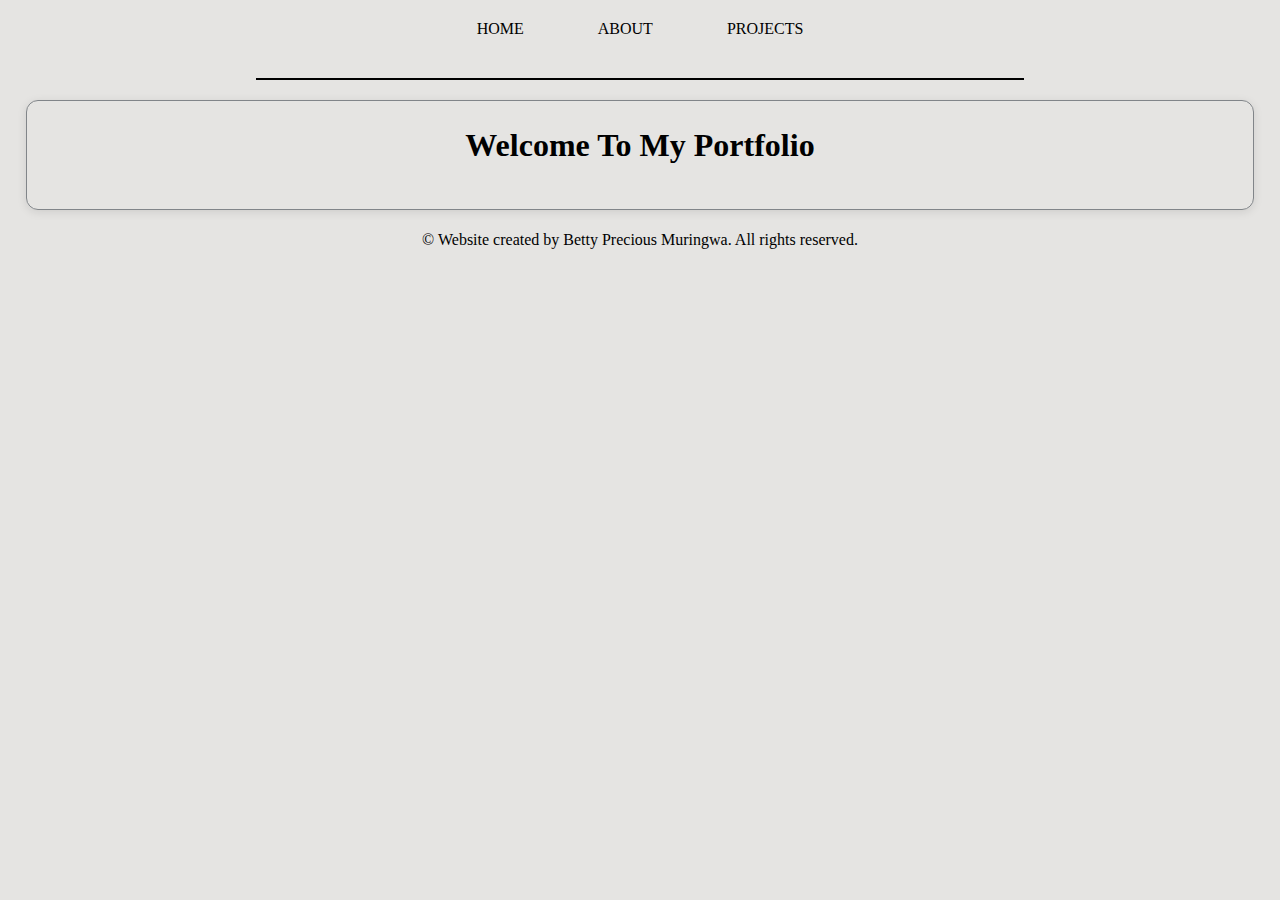
<file: index.html>
<!DOCTYPE html>
<html lang="en">
<head>
    <meta charset="UTF-8">
    <meta name="viewport" content="width=device-width, initial-scale=1.0">
    <link rel="stylesheet" href="style.css">
    <title>HOME</title>
</head>
    <body>
 <div id="nav"></div>

    <script>
        fetch('nav.html')
            .then(response => response.text())
            .then(data => {
                document.getElementById('nav').innerHTML = data;
            })
            .catch(error => console.error('Error loading the nav:', error));
    </script>
        
          <div class="wrapper"> <!--page container-->
          <h1>Welcome To My Portfolio</h1> <br>
        
    <!-- Other homepage content -->

          
      </div>     <!--end of wrapper -->

        <div id="footer"></div>

    <script>
        fetch('footer.html')
            .then(response => response.text())
            .then(data => {
                document.getElementById('footer').innerHTML = data;
            })
            .catch(error => console.error('Error loading the footer:', error));
    </script>
</body>
</html>
</file>
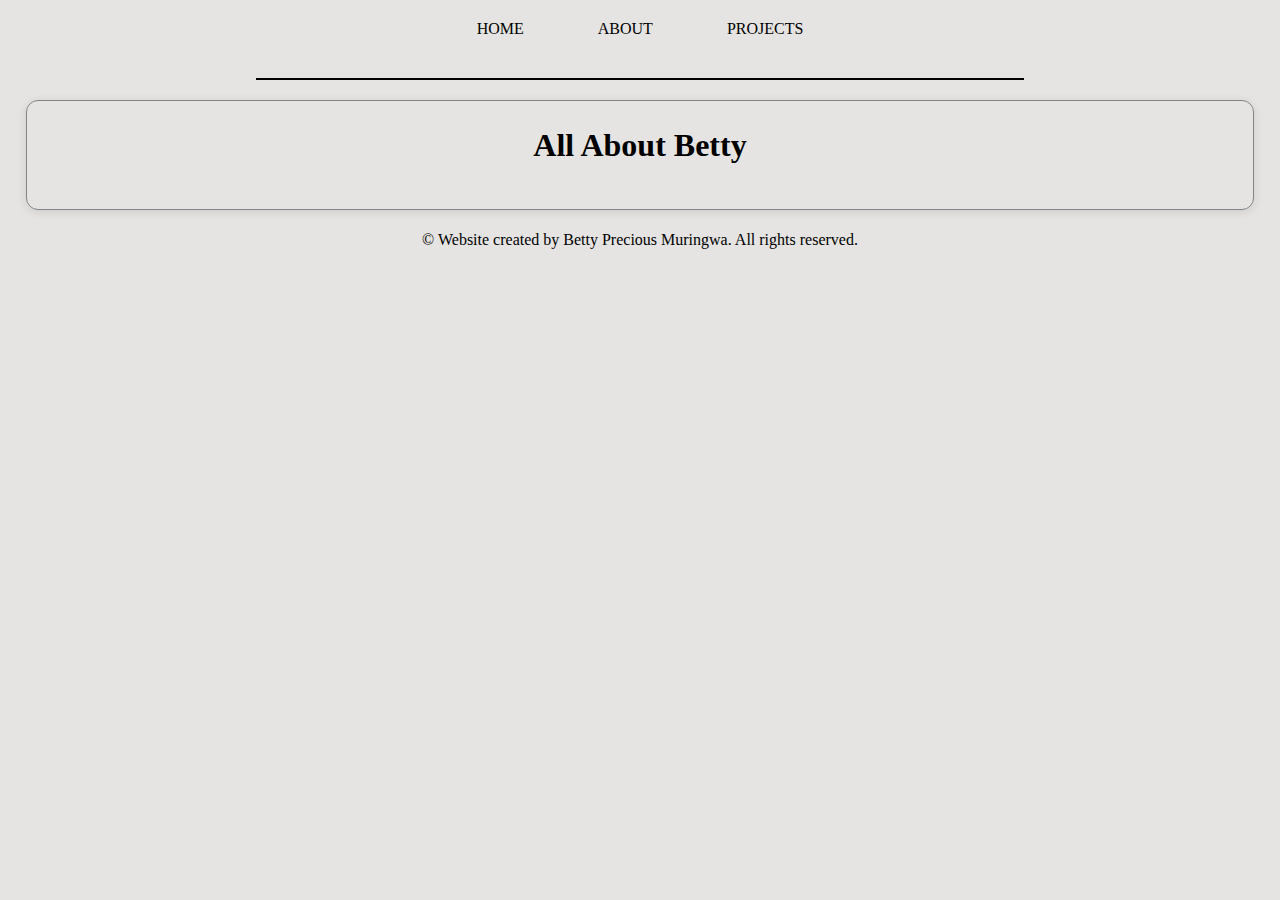
<file: about.html>
<!DOCTYPE html>
<html lang="en">
<head>
    <meta charset="UTF-8">
    <meta name="viewport" content="width=device-width, initial-scale=1.0">
    <link rel="stylesheet" href="style.css">
    <title>ABOUT</title>
</head>
    <body>
 <div id="nav"></div>

    <script>
        fetch('nav.html')
            .then(response => response.text())
            .then(data => {
                document.getElementById('nav').innerHTML = data;
            })
            .catch(error => console.error('Error loading the nav:', error));
    </script>

          <div class="wrapper"> <!--page container-->
          <h1>All About Betty</h1> <br>
        
    <!-- Other homepage content -->

          
      </div>     <!--end of wrapper -->

        <div id="footer"></div>

    <script>
        fetch('footer.html')
            .then(response => response.text())
            .then(data => {
                document.getElementById('footer').innerHTML = data;
            })
            .catch(error => console.error('Error loading the footer:', error));
    </script>
        
</body>
</html>
</file>
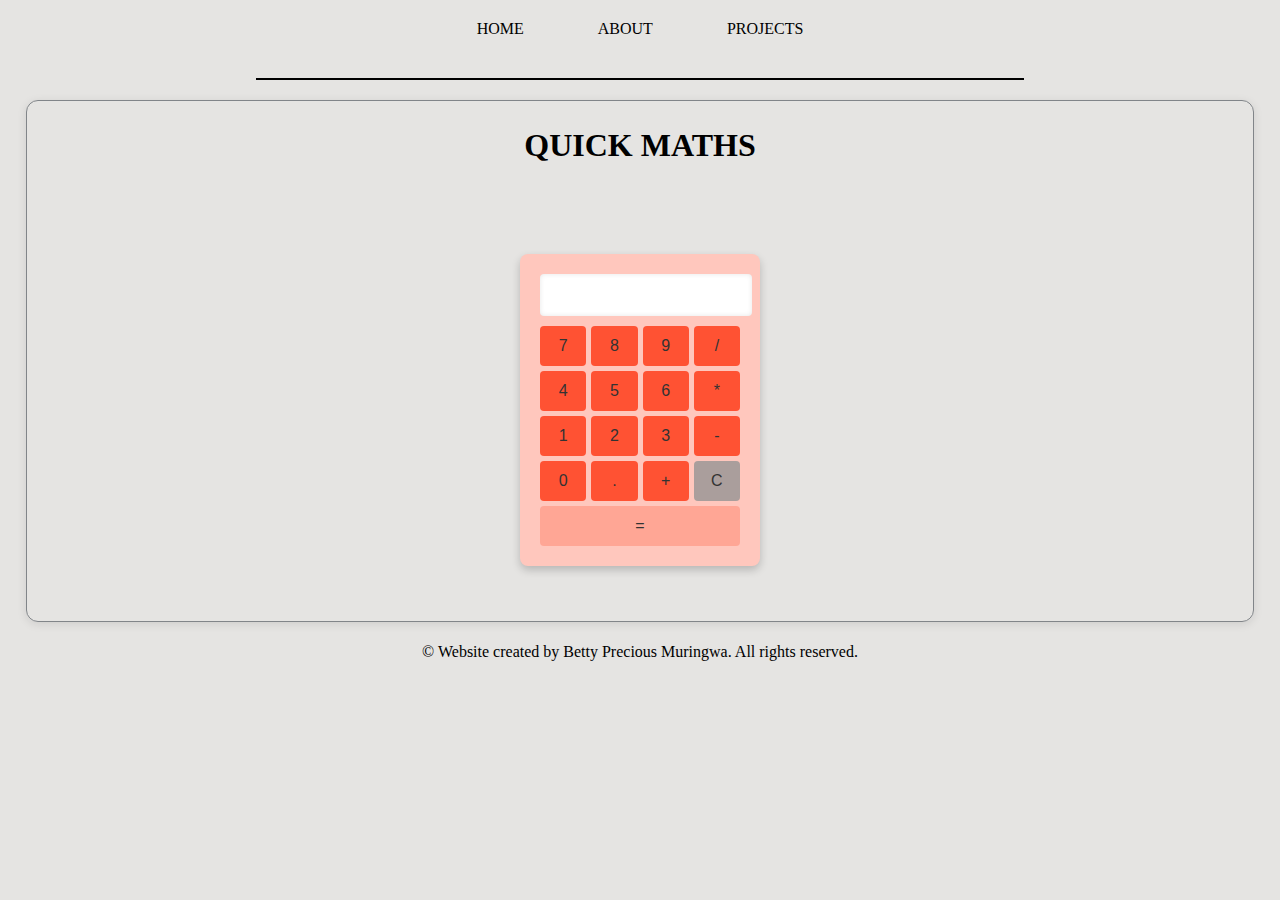
<file: calculator.html>
<!DOCTYPE html>
<html lang="en">
<head>
    <meta charset="UTF-8">
    <meta name="viewport" content="width=device-width, initial-scale=1.0">
    <link rel="stylesheet" href="style.css">
      <script src="script.js" defer></script> <!-- Link to external JS file -->
    <title>CALCULATOR</title>
</head>
    <body>
 <div id="nav"></div>

    <script>
        fetch('nav.html')
            .then(response => response.text())
            .then(data => {
                document.getElementById('nav').innerHTML = data;
            })
            .catch(error => console.error('Error loading the nav:', error));
    </script>

          <div class="wrapper"> <!--page container-->
          <h1>QUICK MATHS</h1> <br>
        
    <!-- Other homepage content -->
              <div class="calculator">
    <input type="text" id="display" class="display" disabled>
    <div class="buttons">
        <button class="button" onclick="appendToDisplay('7')">7</button>
        <button class="button" onclick="appendToDisplay('8')">8</button>
        <button class="button" onclick="appendToDisplay('9')">9</button>
        <button class="button" onclick="appendToDisplay('/')">/</button>
        
        <button class="button" onclick="appendToDisplay('4')">4</button>
        <button class="button" onclick="appendToDisplay('5')">5</button>
        <button class="button" onclick="appendToDisplay('6')">6</button>
        <button class="button" onclick="appendToDisplay('*')">*</button>
        
        <button class="button" onclick="appendToDisplay('1')">1</button>
        <button class="button" onclick="appendToDisplay('2')">2</button>
        <button class="button" onclick="appendToDisplay('3')">3</button>
        <button class="button" onclick="appendToDisplay('-')">-</button>
        
        <button class="button" onclick="appendToDisplay('0')">0</button>
        <button class="button" onclick="appendToDisplay('.')">.</button>
        <button class="button" onclick="appendToDisplay('+')">+</button>
        <button class="button clear" onclick="clearDisplay()">C</button>
        
        <button class="button equal" onclick="calculate()">=</button>
    </div>
</div>


          
      </div>     <!--end of wrapper -->
        <div id="footer"></div>

    <script>
        fetch('footer.html')
            .then(response => response.text())
            .then(data => {
                document.getElementById('footer').innerHTML = data;
            })
            .catch(error => console.error('Error loading the footer:', error));
    </script>
</body>
</html>
</file>
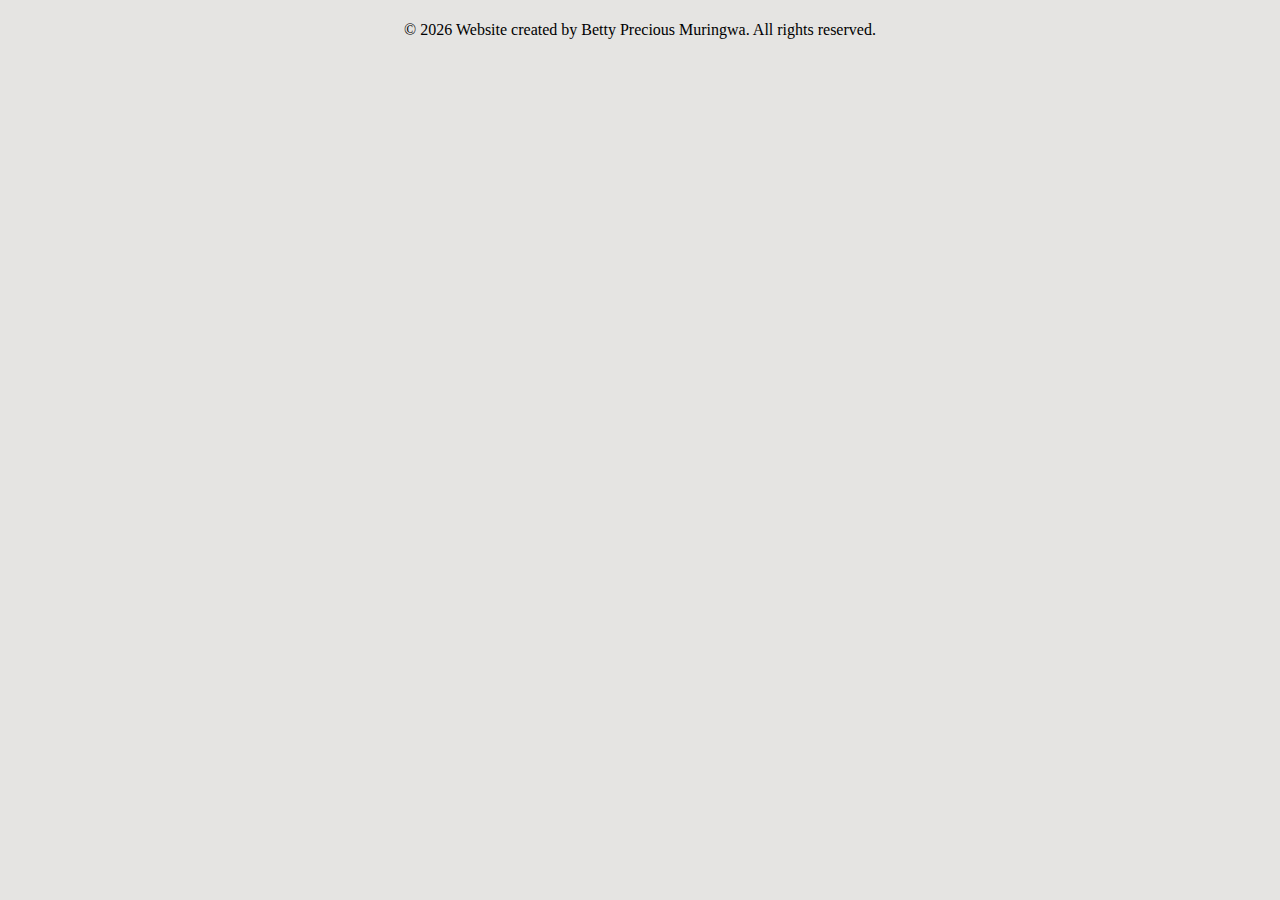
<file: footer.html>
<!DOCTYPE html>
<html lang="en">
<head>
    <meta charset="UTF-8">
    <meta name="viewport" content="width=device-width, initial-scale=1.0">
    <link rel="stylesheet" href="style.css">
    <title>BPORTFOLIO</title>
</head>
<body>
    
     <footer>
        <p class="footer">&copy; <span id="current-year"></span> Website created by Betty Precious Muringwa. All rights reserved.</p>
    </footer>

    <script>
        // Get the current year and display it in the footer
        document.getElementById('current-year').textContent = new Date().getFullYear();
    </script>
  
</body>
</html>
</file>
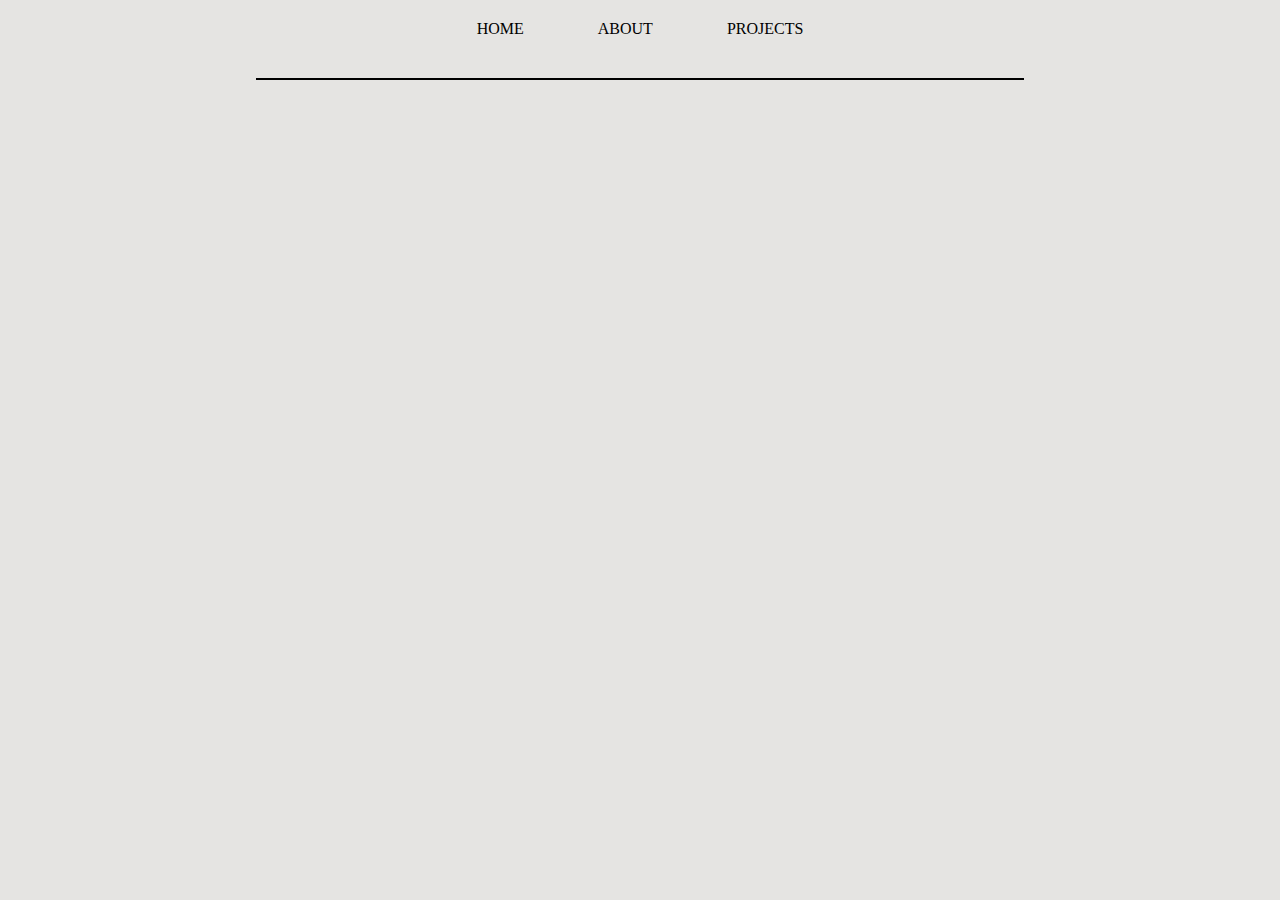
<file: nav.html>
<!DOCTYPE html>
<html lang="en">
<head>
    <meta charset="UTF-8">
    <meta name="viewport" content="width=device-width, initial-scale=1.0">
    <link rel="stylesheet" href="style.css">
    <title>BPORTFOLIO</title>
</head>
<body>
    <nav>
        <a href="index.html">HOME</a>
              <a href="about.html">ABOUT</a>
              <a href="projects.html">PROJECTS</a>
            
    </nav>
<hr class="navline">
       <script>
        // Get all links
        const links = document.querySelectorAll('nav a');

        // Add click event listener to each link
        links.forEach(link => {
            link.addEventListener('click', function() {
                // Remove 'active' class from all links
                links.forEach(l => l.classList.remove('active'));
                // Add 'active' class to the clicked link
                this.classList.add('active');
            });
        });
    </script> 
</body>
</html>
</file>
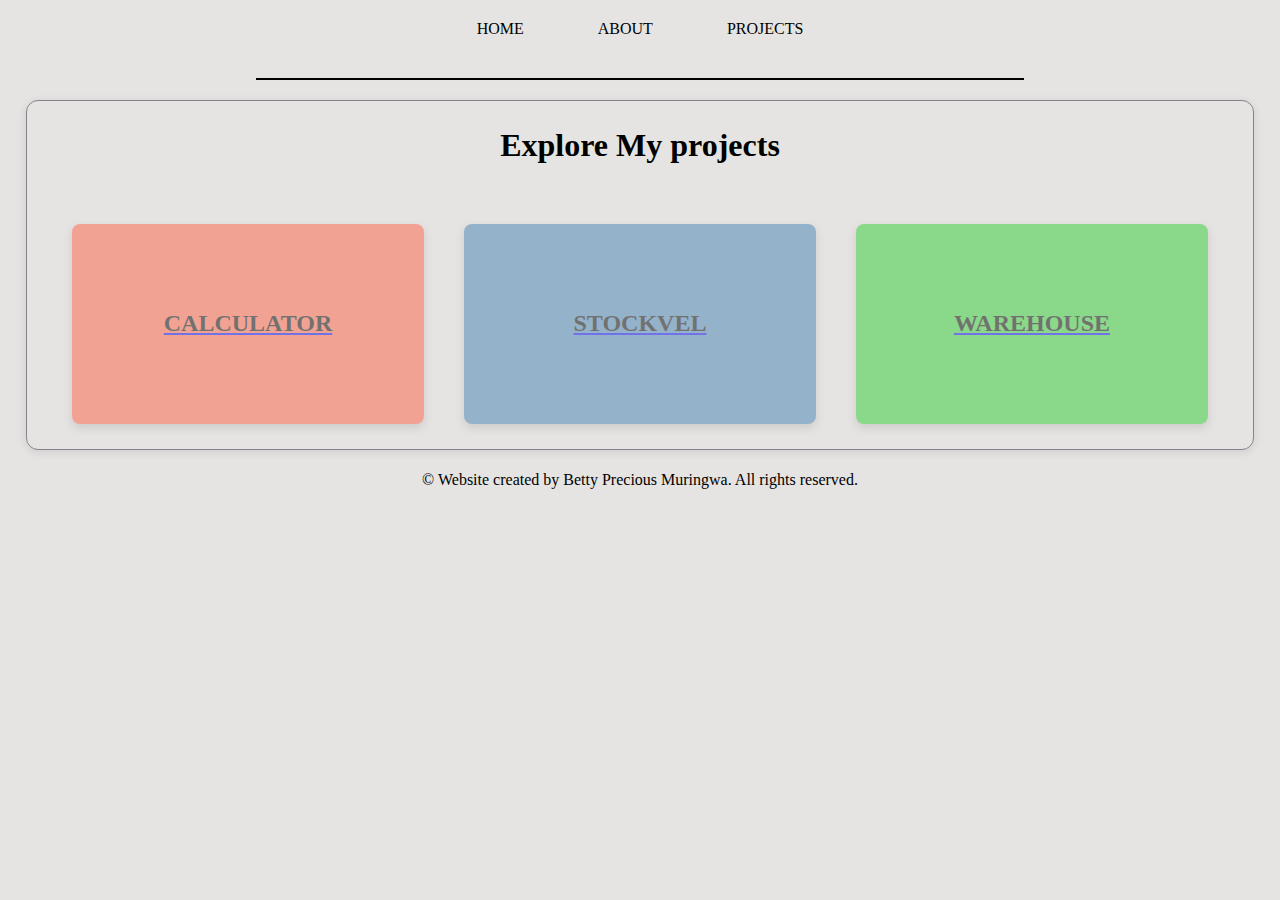
<file: projects.html>
<!DOCTYPE html>
<html lang="en">
<head>
    <meta charset="UTF-8">
    <meta name="viewport" content="width=device-width, initial-scale=1.0">
    <link rel="stylesheet" href="style.css">
    <title>HOME</title>
</head>
    <body>
 <div id="nav"></div>

    <script>
        fetch('nav.html')
            .then(response => response.text())
            .then(data => {
                document.getElementById('nav').innerHTML = data;
            })
            .catch(error => console.error('Error loading the nav:', error));
    </script>

      <div class="wrapper"> <!--page container-->
          <h1>Explore My projects</h1> <br>
        
    <!-- Other homepage content -->

          <div class="container">
    <!-- Section 1 -->
    <div class="section section1">
        <a href="calculator.html" style="display: block; width: 100%; height: 100%;">
                   <span class="spantext">CALCULATOR</span>
        </a>
    </div>

    <!-- Section 2 -->
    <div class="section section2">
        <a href="stockvel.html" style="display: block; width: 100%; height: 100%;">
                   <span class="spantext">STOCKVEL</span>
        </a>
    </div>

    <!-- Section 3 -->
    <div class="section section3">
        <a href="warehouse.html" style="display: block; width: 100%; height: 100%;">
                   <span class="spantext">WAREHOUSE</span>
        </a>
    </div>
</div>

          
      </div>     <!--end of wrapper -->

        <div id="footer"></div>

    <script>
        fetch('footer.html')
            .then(response => response.text())
            .then(data => {
                document.getElementById('footer').innerHTML = data;
            })
            .catch(error => console.error('Error loading the footer:', error));
    </script>
  
</body>
</html>
</file>
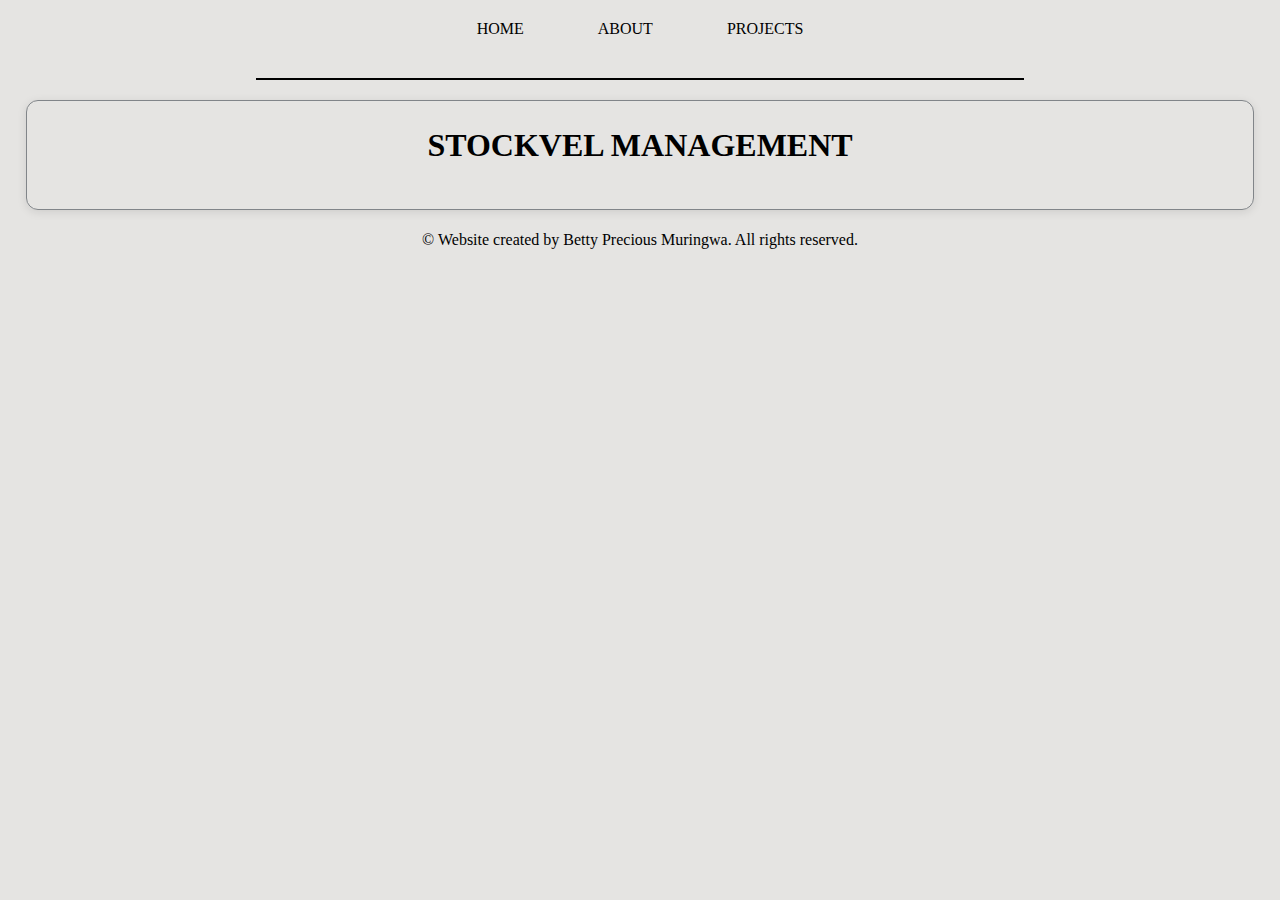
<file: stockvel.html>
<!DOCTYPE html>
<html lang="en">
<head>
    <meta charset="UTF-8">
    <meta name="viewport" content="width=device-width, initial-scale=1.0">
    <link rel="stylesheet" href="style.css">
    <title>STOCKVEL</title>
</head>
    <body>
 <div id="nav"></div>

    <script>
        fetch('nav.html')
            .then(response => response.text())
            .then(data => {
                document.getElementById('nav').innerHTML = data;
            })
            .catch(error => console.error('Error loading the nav:', error));
    </script>

          <div class="wrapper"> <!--page container-->
          <h1>STOCKVEL MANAGEMENT</h1> <br>
        
    <!-- Other homepage content -->

          
      </div>     <!--end of wrapper -->

        <div id="footer"></div>

    <script>
        fetch('footer.html')
            .then(response => response.text())
            .then(data => {
                document.getElementById('footer').innerHTML = data;
            })
            .catch(error => console.error('Error loading the footer:', error));
    </script>
</body>
</html>
</file>
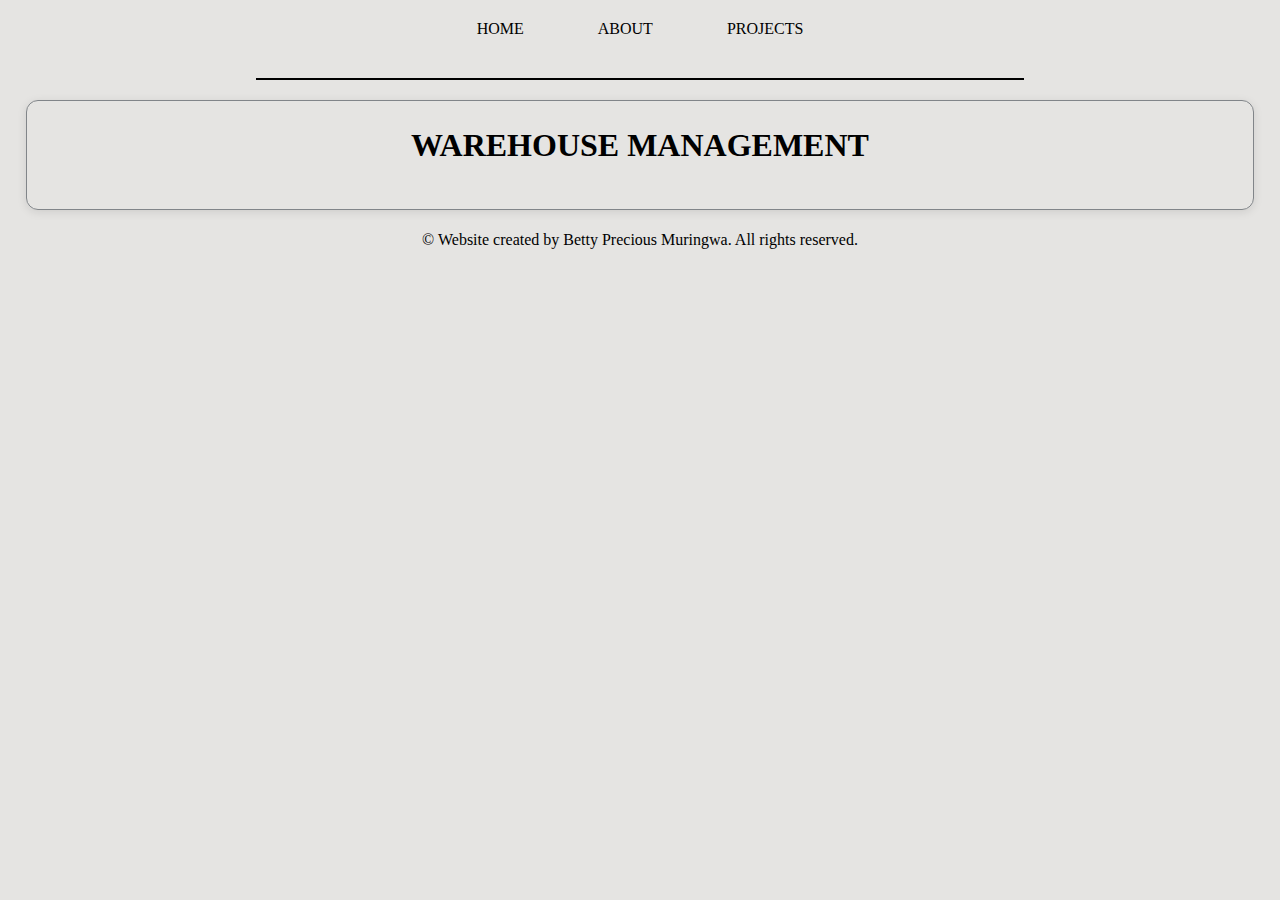
<file: warehouse.html>
<!DOCTYPE html>
<html lang="en">
<head>
    <meta charset="UTF-8">
    <meta name="viewport" content="width=device-width, initial-scale=1.0">
    <link rel="stylesheet" href="style.css">
    <title>WAREHOUSE</title>
</head>
    <body>
 <div id="nav"></div>

    <script>
        fetch('nav.html')
            .then(response => response.text())
            .then(data => {
                document.getElementById('nav').innerHTML = data;
            })
            .catch(error => console.error('Error loading the nav:', error));
    </script>

          <div class="wrapper"> <!--page container-->
          <h1>WAREHOUSE MANAGEMENT</h1> <br>
        
    <!-- Other homepage content -->

          
      </div>     <!--end of wrapper -->

        <div id="footer"></div>

    <script>
        fetch('footer.html')
            .then(response => response.text())
            .then(data => {
                document.getElementById('footer').innerHTML = data;
            })
            .catch(error => console.error('Error loading the footer:', error));
    </script>
</body>
</html>
</file>
<file: style.css>
body{
      margin: 0; /* Remove default margin */
    background-color:#E5E4E2; 
}

.wrapper{
  max-width: 95%; /* Set a maximum width */
    margin: 0 auto; /* Center the container */
    padding: 20px; /* Add padding inside the container */
  /*  background-color: ;  Background color for the container */
    border: 1px solid #818589; /* Optional border */
      border-radius: 12px;
  padding: 5px;
    box-shadow: 0 2px 10px rgba(0, 0, 0, 0.1); /* Optional shadow for depth */
}

h1{text-align: center;}

.footer{
    text-align: center;
  padding: 5px;
      color: black;
}

.navline {
    border: none;         
    height: 2px;   
    width: 60%;
    margin: 20px auto;    /* Center the line and add vertical space */
    background-color: #000;
}

nav {
    text-align:center;
}

nav a {
    padding: 20px;
    margin: 0 15px; /* Spacing between links */
    display: inline-block;
    text-decoration: none;
    color: #000;
    position: relative; /* Needed for positioning the ::after pseudo-element */
    transition: color 0.3s ease; /* Smooth color transition */
}

nav a::after {
    content: ""; /* Empty content for the line */
    width: 100%; /* Full width */
    height: 2px; /* Line height */
    background: #000; /* Line color */
    position: absolute;
    left: 0;
    bottom: -5px; /* Position below the link */
    transform: scaleX(0); /* Initially hide the line */
    transform-origin: left; /* Animates from left to right */
    transition: transform 0.3s ease; /* Smooth transition */
}

nav a:hover::after, /* Hover effect on link */
nav a.active::after { /* Active link effect */
    transform: scaleX(1); /* Show the line on hover and when active */
}

nav a:hover, /* Hover effect on text color */
nav a.active { /* Active link text color */
    color: hotpink; /* Color for the active link */
}

 /* Style for the container holding the columns */
        .container {
            display: flex;
            justify-content: space-around;
            padding: 20px;
        }
        
        /* Style for each section/column */
        .section {
            width: 30%;
            height: 200px; /* Set a fixed height for the color blocks */
            box-shadow: 0px 4px 8px rgba(0, 0, 0, 0.2);
            overflow: hidden;
            border-radius: 8px;
            transition: transform 0.2s ease, opacity 0.3s ease;
            cursor: pointer;
            opacity: 0.5; /* Faded by default */
        }

        /* Background colors for each section */
        .section1 { background-color: #FF6347; } /* Tomato */
        .section2 { background-color: #4682B4; } /* SteelBlue */
        .section3 { background-color: #32CD32; } /* LimeGreen */

        /* Hover and active state: fully visible colors */
        .section:hover, .section:active {
            opacity: 1;
            transform: scale(1.05);
        }

/* Class for projects centered, bold, and dark text */
        .spantext {
            font-weight: bold;
            color: black; /* Dark color */
            text-decoration: none;
            font-size: 1.5em;
            display: flex;
            align-items: center;
            justify-content: center;
            height: 100%; /* Takes full height of container */
            text-align: center;
        }

 /* Basic styles for calculator */
        .calculator {
            width: 200px;
            padding: 20px;
            margin: 50px auto;
            background-color: #ffc7bd;
            border-radius: 8px;
            box-shadow: 0 4px 8px rgba(0, 0, 0, 0.2);
            text-align: center;
        }
        .display {
            width: 100%;
            height: 40px;
            font-size: 1.2em;
            text-align: right;
            padding-right: 10px;
            margin-bottom: 10px;
            border: none;
            border-radius: 4px;
            background-color: #fff;
            box-shadow: inset 0 0 5px rgba(0, 0, 0, 0.1);
        }
        .buttons {
            display: grid;
            grid-template-columns: repeat(4, 1fr);
            gap: 5px;
        }
        .button {
            width: 100%;
            height: 40px;
            font-size: 1em;
            border: none;
            border-radius: 4px;
            background-color: #ff5233;
            color: #333;
            cursor: pointer;
            transition: background-color 0.3s;
        }
        .button:hover {
            background-color: #ff846e;
        }
        .button.clear {
            background-color: #aa9e9c;
        }
        .button.equal {
            background-color: #ffa695;
            grid-column: span 4;
        }
</file>
